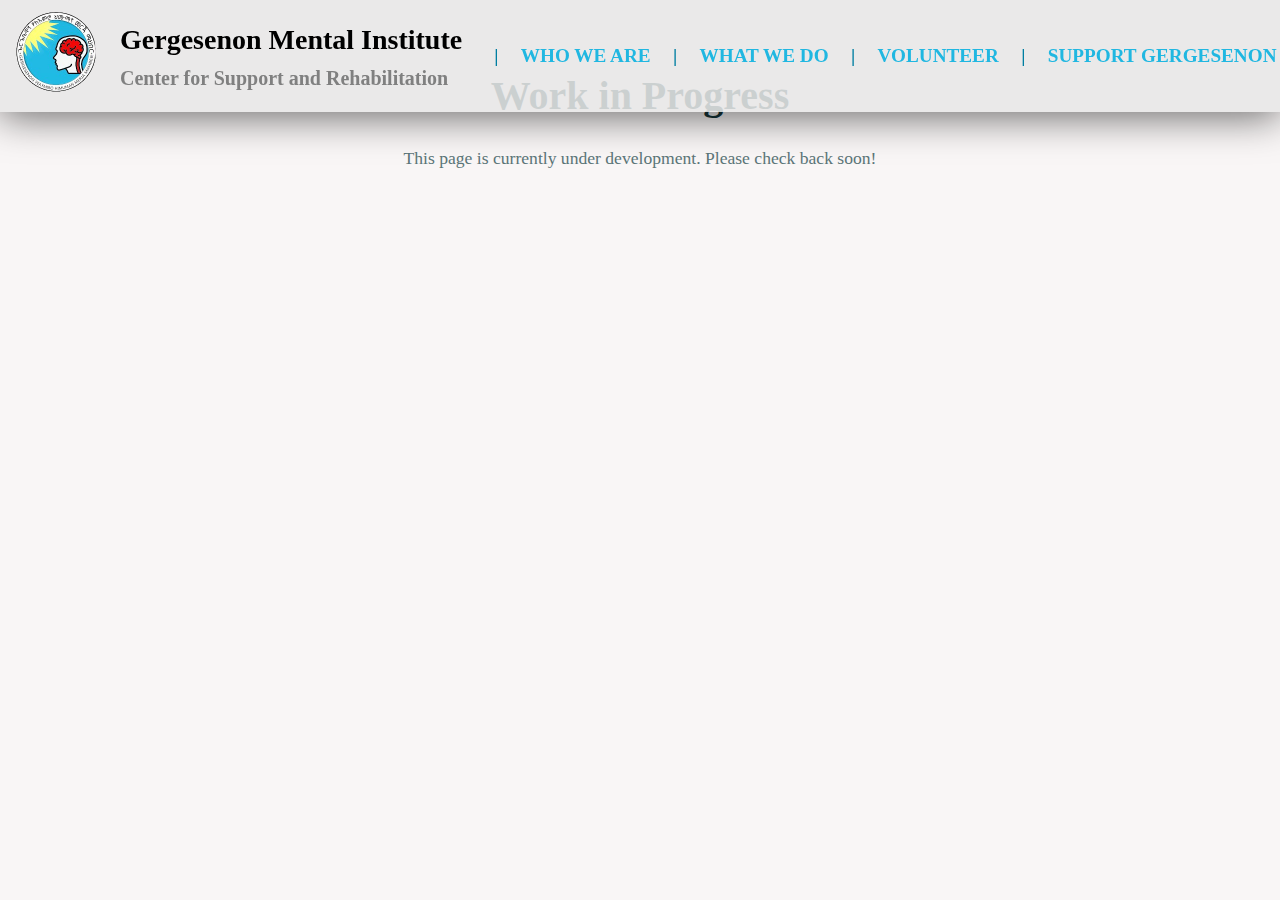
<file: volunteer.html>
<!DOCTYPE html>
<html lang="en">
<head>
  <meta charset="UTF-8">
  <meta name="viewport" content="width=device-width, initial-scale=1.0">
  <title>Volunteer - Gergesenon Homeless Shelter</title>
  <link rel="stylesheet" href="CSS/styles.css">
  <link rel="stylesheet" href="CSS/about.css">
  <link rel="icon" type="image/x-icon" href="favicon.ico">
</head>
<body>
  <div class="header-container">
    <header class="header">
      <a href="index.html"> 
        <img src="Images/gergesenonLogo.png" alt="Gergesenon Logo" class="logo" style="margin-right: 1.5rem;">
      </a>
      <div class="name">
        <h1 class="mainTitle">Gergesenon Mental Institute</h1>
        <h1 class="sideTitle">Center for Support and Rehabilitation</h1>
      </div>
      <nav class="nav-links">
        <a class="nav-divider">|</a>
        <a href="about.html" class="nav-item">WHO WE ARE</a>
        <a class="nav-divider">|</a>
        <a href="whatWeDo.html" class="nav-item">WHAT WE DO</a>
        <a class="nav-divider">|</a>
        <a href="volunteer.html" class="nav-item">VOLUNTEER</a>
        <a class="nav-divider">|</a>
        <a href="donate.html" class="nav-item">SUPPORT GERGESENON</a>
        <a class="nav-divider">|</a>
        <div class="translate-container">
          <div id="google_translate_element"></div>
        </div>
      </nav>
    </header>
  </div>

  <main class="container" style="padding: 4rem 2rem; text-align: center;">
    <h2 style="font-size: 2.5rem; color: #16353a; margin-bottom: 1rem;">Work in Progress</h2>
    <p style="font-size: 1.1rem; color: #5b7578;">This page is currently under development. Please check back soon!</p>
  </main>

  <script type="text/javascript">
    function googleTranslateElementInit() {
      new google.translate.TranslateElement({
        pageLanguage: 'en',
        includedLanguages: 'am,en', // am for Amharic, en for English
        layout: google.translate.TranslateElement.InlineLayout.SIMPLE,
        autoDisplay: false
      }, 'google_translate_element');
    }
  </script>
  <script type="text/javascript" src="https://translate.google.com/translate_a/element.js?cb=googleTranslateElementInit"></script>

</body>
</html>
</file>
<file: CSS/styles.css>
body {
  margin: 0;
  font-family: Arial", sans-serif;
}
.name {
  align-items: left;
}

.mainTitle{
  color: black; 
  font-size: 1.75rem; 
  margin: 0; 
  margin-right: 2rem;
}

.sideTitle{
  color: grey; 
  font-size: 1.25rem; 
  margin: 0; 
  margin-right: 2rem;
}

.header {
  height: 6rem;
  position: fixed;
  top: 0;
  left: 0;
  right: 0;
  display: flex;
  justify-content: flex-start;
  align-items: center;
  padding: 0.5rem 1rem;
  background: #e7e7e7de;
  box-shadow: 0 4px 40px rgba(0, 0, 0, 0.6);
  z-index: 100;
  white-space: nowrap;
  transition: background 0.4s ease, color 0.4s ease, box-shadow 0.4s ease;
}

.header.transparent {
  background: rgba(255, 255, 255, 0); /* fully transparent */
  box-shadow: none;
}

.header.transparent .name .mainTitle,
.header.transparent .name .sideTitle,
.header.transparent .nav-item,
.header.transparent .nav-divider {
  color: #ffffff;
}

/* prevents content overlap */
body {
  padding-top: 6rem;
}

.logo {
  width: 5rem;
  height: 5rem;
  margin-right: 1rem;
}

.nav-links {
  display: flex;
  gap: 1.4rem;
  font-size: 1.2rem;
  margin-left: auto;
  align-items: center;
}


.nav-item {
  font-weight: 900;
  color: #20B7E1;
  text-decoration: none;
  transition: color 0.3s ease;
}

.nav-divider {
  font-weight: 900;
  color: #007ea1;
}

.translate-container {
  margin-left: 1.5rem;
  position: relative;
  display: flex;
  align-items: center;
}

/* Google Translate customization */
.goog-te-gadget {
  font-family: 'Montserrat', sans-serif !important;
}

.goog-te-gadget .goog-te-combo {
  padding: 0.3rem;
  border: 2px solid #20B7E1;
  border-radius: 4px;
  font-family: 'Montserrat', sans-serif;
  font-size: 0.9rem;
  color: #20B7E1;
  background-color: white;
  cursor: pointer;
  outline: none;
}

.goog-te-banner-frame {
  display: none;
}

body {
  top: 0 !important;
}

/* Responsive styles for translator */
@media screen and (max-width: 1200px) {
  .translate-container {
    margin-left: 1rem;
  }
  
  .goog-te-gadget .goog-te-combo {
    font-size: 0.8rem;
    padding: 0.2rem;
  }
}

@media screen and (max-width: 768px) {
  .translate-container {
    margin-left: 0.5rem;
  }
}

@media screen and (max-width: 1200px) {
  .nav-links {
    gap: 2rem;
    font-size: 1.2rem;
  }
  
  .mainTitle {
    font-size: 1.4rem;
    margin-right: 2rem;
  }
  
  .sideTitle {
    font-size: 1rem;
    margin-right: 2rem;
  }
}

@media screen and (max-width: 768px) {
  .header {
    padding: 0.5rem 1rem;
  }
  
  .nav-links {
    gap: 1rem;
    font-size: 0.9rem;
  }

  .logo {
    width: 3.5rem;
    height: 3.5rem;
  }
  
  .mainTitle {
    font-size: 1.1rem;
    margin-right: 1rem;
  }
  
  .sideTitle {
    font-size: 0.8rem;
    margin-right: 1rem;
  }
  
  .nav-divider {
    margin: 0 0.2rem;
  }
}

.nav-item:hover {
  color: #225054;
}

.header.transparent:hover {
  background: #e7e7e7de;
}

.header.transparent:hover {
  background: #e7e7e7de;
  color: #20B7E1;
}

.header.transparent:hover .nav-item,
.header.transparent:hover .nav-divider{
  color: #20B7E1;
}

.header.transparent:hover .name .mainTitle{
  color: black;
}

.header.transparent:hover .name .sideTitle {
  color: grey;
}

.header.transparent .nav-item:hover {
  color: #225054;
}

.dropdown {
  position: fixed;
  z-index: 1000;
  top: 7rem;
  width: 100%;
  background: #e7e7e7de;
  /* box-shadow: 0 4px 40px rgba(0, 0, 0, 0.6); */
  opacity: 0;
  transform: translateY(-10px);
  pointer-events: none;
  transition: opacity 0.4s ease, transform 0.4s ease;
}

.extraInfo {
  display: flex;
  align-items: horizontal;
  margin: 1rem 1rem 1rem 1rem;
}

.sampleImg {
  width: 9rem;
  height: auto;
  object-fit: cover;
}

.dropLinks {
  margin: 0.5rem 0 0 2rem;
  display: flex;
  gap: 2rem;
  flex-direction: column;
}

.dropLinkItem {
  font-weight: 900;
  color: #20B7E1;
  text-decoration: none;
  transition: color 0.3s ease;
}

.dropLinkItem:hover {
  color: #225054;
}

.header-container:has(.nav-item:hover) .dropdown,
.dropdown:hover {
  opacity: 1;
  transform: translateY(0);
  pointer-events: all;
}

.video {
  position: fixed;
  top: 0;
  left: 0;
  width: 100%;
  height: 100%;
  object-fit: cover;
  object-position: center 0%; 
  z-index: 0;
}

.intro-section {
  position: relative;
  text-align: center;
  width: 100%;
  height: 100vh;
  overflow: hidden;
}

.overlay {
  position: fixed;
  top: 0;
  left: 0;
  width: 100%;
  height: 100%;
  background: #20b7e166;
  z-index: 1;
}

.intro-text {
  position: absolute;
  top: 50%;
  left: 50%;
  transform: translate(-50%, -50%);
  z-index: 2;
}

.initialText {
  font-size:  400%;
  font-weight: 900;
  margin: 0;
  color: #20B7E1;
}


.sect {
  width: 100%;
  height: 3rem;
  background-color: #e7e7e7de;
  position: relative;
  /* z-index: 2; */
}

.intro-dividers {
  display: flex;
  justify-content: space-between; 
  align-items: stretch;            
  width: 100%;
  margin: 0;
  padding: 0;
  position: relative;
  z-index: 2;
}


.divider {
  flex: 1;                          
  display: flex;
  flex-direction: column;           
  align-items: stretch;              
  justify-content: center;          
  background: #a4a4a4;     
  box-shadow: 0 4px 20px rgba(0, 0, 0, 0.6);  
  overflow: hidden;       
}


.divider h1 {
  text-align: center;
  margin: 5 0 0 0;           
  font-size: 1.5em;
  height: 1.5rem;
  width: auto;
  color:#ffffff;
  transition: color 0.5s ease;
}

.pictureDividers {
  width: 100%;                  
  height: auto;
  flex: 1;
  object-fit: contain;
  filter: grayscale(100%);
  transform: scale(1);
  transition: filter 0.5s ease, transform 0.5s ease, z-index 0.2s ease;
}

.divider:hover {
  background: #e7e7e7de;
}

.divider:hover .pictureDividers {
  filter: grayscale(0%);
  transform: scale(1.02);
  z-index: 5;
}

.divider:hover h1 {
  color: #20B7E1;
}
</file>
<file: CSS/about.css>
body {
  margin: 0;
  font-family: Arial", sans-serif;
}
.name {
  align-items: left;
}

.mainTitle{
  color: black; 
  font-size: 1.75rem; 
  margin: 0; 
  margin-right: 2rem;
}

.sideTitle{
  color: grey; 
  font-size: 1.25rem; 
  margin: 0; 
  margin-right: 2rem;
}

.header {
  height: 6rem;
  position: fixed;
  top: 0;
  left: 0;
  right: 0;
  display: flex;
  justify-content: flex-start;
  align-items: center;
  padding: 0.5rem 1rem;
  background: #e7e7e7de;
  box-shadow: 0 4px 40px rgba(0, 0, 0, 0.6);
  z-index: 100;
  white-space: nowrap;
  transition: background 0.4s ease, color 0.4s ease, box-shadow 0.4s ease;
}

.header.transparent {
  background: rgba(255, 255, 255, 0);
  box-shadow: none;
}

.header.transparent .name .mainTitle,
.header.transparent .name .sideTitle,
.header.transparent .nav-item,
.header.transparent .nav-divider {
  color: #ffffff;
}

/* prevents content overlap */
body {
  padding-top: 6rem;
}

/* Page background fade */
.page-bg {
  position: absolute;
  top: 100vh;
  left: 0;
  right: 0;
  bottom: 0;
  background: linear-gradient(180deg, rgba(249,246,246,0) 0%, #F9F6F6 10%);
  z-index: 1;
}

/* Ensure main content layers above the page background */
header, .container, section, .founder-card, .mission-container, .values-grid {
  position: relative;
  z-index: 2;
}

.logo {
  width: 5rem;
  height: 5rem;
  margin-right: 1rem;
}

.nav-links {
  display: flex;
  gap: 1.4rem;
  font-size: 1.2rem;
  margin-left: auto;
  align-items: center;
}

.nav-item {
  font-weight: 900;
  color: #20B7E1;
  text-decoration: none;
  transition: color 0.3s ease;
}

.translate-container {
  margin-left: 1.5rem;
  position: relative;
  display: flex;
  align-items: center;
}

/* Google Translate customization */
.goog-te-gadget {
  font-family: 'Montserrat', sans-serif !important;
}

.goog-te-gadget .goog-te-combo {
  padding: 0.3rem;
  border: 2px solid #20B7E1;
  border-radius: 4px;
  font-family: 'Montserrat', sans-serif;
  font-size: 0.9rem;
  color: #20B7E1;
  background-color: white;
  cursor: pointer;
  outline: none;
}

.goog-te-banner-frame {
  display: none;
}

body {
  top: 0 !important;
}

.nav-divider {
  font-weight: 900;
  color: #007ea1;
}

.nav-item:hover {
  color: #225054;
}

.header.transparent:hover {
  background: #e7e7e7de;
}

.header.transparent:hover {
  background: #e7e7e7de;
  color: #20B7E1;
}

.header.transparent:hover .nav-item,
.header.transparent:hover .nav-divider{
  color: #20B7E1;
}

.header.transparent:hover .name .mainTitle{
  color: black;
}

.header.transparent:hover .name .sideTitle {
  color: grey;
}

.header.transparent .nav-item:hover {
  color: #225054;
}

.dropdown {
  position: fixed;
  z-index: 1000;
  top: 7rem;
  width: 100%;
  background: #e7e7e7de;
  
  opacity: 0;
  transform: translateY(-10px);
  pointer-events: none;
  transition: opacity 0.4s ease, transform 0.4s ease;
}

.extraInfo {
  display: flex;
  align-items: horizontal;
  margin: 1rem 1rem 1rem 1rem;
}

.sampleImg {
  width: 9rem;
  height: auto;
  object-fit: cover;
}

.dropLinks {
  margin: 0.5rem 0 0 2rem;
  display: flex;
  gap: 2rem;
  flex-direction: column;
}

.dropLinkItem {
  font-weight: 900;
  color: #20B7E1;
  text-decoration: none;
  transition: color 0.3s ease;
}

.dropLinkItem:hover {
  color: #225054;
}

.header-container:has(.nav-item:hover) .dropdown,
.dropdown:hover {
  opacity: 1;
  transform: translateY(0);
  pointer-events: all;
}

.video {
  position: fixed;
  top: 0;
  left: 0;
  width: 100%;
  height: 100%;
  object-fit: cover;
  object-position: center 0%; 
  z-index: 0;
}

.intro-section {
  position: relative;
  text-align: center;
  width: 100%;
  height: 100vh;
  overflow: hidden;
}

.overlay {
  position: fixed;
  top: 0;
  left: 0;
  width: 100%;
  height: 100%;
  background: #20b7e166;
  z-index: 1;
}

.intro-text {
  position: absolute;
  top: 50%;
  left: 50%;
  transform: translate(-50%, -50%);
  z-index: 2;
}

.initialText {
  font-size:  400%;
  font-weight: 900;
  margin: 0;
  color: #20B7E1;
}


/* Base Styles */
body { 
  color: var(--text);
  line-height: 1.6;
  margin: 0;
  padding: 0;
  background: #F9F6F6;
}

/* Layout */
.container { 
  max-width: 1200px; 
  margin: 0 auto; 
  padding: 0 1.5rem; 
}

/* Typography */
a { text-decoration: none; color: inherit; }
.text-center { text-align: center; }
h2, h3, h4 { margin: 0 0 0.5rem 0; }
p { margin: 0 0 1rem 0; }

/* Hero Section */
.intro-section {
  position: relative;
  text-align: center;
  width: 100%;
  height: 100vh;
  overflow: hidden;
}

.hero-image {
  width: 100%;
  height: 100%;
  object-fit: cover;
}

.overlay {
  position: absolute;
  top: 0;
  left: 0;
  width: 100%;
  height: 200%;
  background: rgba(32, 183, 225, 0.4);
  z-index: 2;
}

.intro-text {
  position: absolute;
  top: 50%;
  left: 50%;
  transform: translate(-50%, -50%);
  z-index: 2;
}

.initialText {
  font-size: 400%;
  font-weight: 900;
  margin: 0;
  color: #20B7E1;
}

/* Mission Section */
.mission-section {
  padding: 8rem 0;
  margin-top: -4rem;
  background: rgb(248, 245, 245,0.9);
}

.mission-container {
  display: flex;
  gap: 4rem;
  align-items: center;
  max-width: 1200px;
  margin: 0 auto;
  padding: 0 2rem;
}

.mission-content {
  flex: 1;
}

.mission-content h2 {
  font-size: 2.5rem;
  color: #1a1a1a;
  margin-bottom: 1.5rem;
  font-weight: 600;
  position: relative;
  padding-bottom: 1.5rem;
}

.mission-content h2::after {
  content: '';
  position: absolute;
  bottom: 0;
  left: 0;
  width: 80px;
  height: 3px;
  background: #20B7E1;
}

.mission-content .lead {
  font-size: 1.4rem;
  color: #20B7E1;
  margin-bottom: 2rem;
  line-height: 1.6;
  font-weight: 500;
}

.mission-content p {
  font-size: 1.1rem;
  color: #444;
  line-height: 1.8;
  margin-bottom: 1.5rem;
}

.mission-image {
  flex: 1;
}

.mission-image img {
  width: 100%;
  border-radius: 12px;
  box-shadow: 0 8px 30px rgba(0,0,0,0.1);
  transition: transform 0.3s ease;
}

.mission-image img:hover {
  transform: scale(1.02);
}

/* Impact Section */
.impact-section { 
  padding: 8rem 0;
  margin-top: 2rem;
  background: #F9F6F6;
}

.section-header {
  max-width: 700px;
  margin: 0 auto 4rem;
  margin-top: 6rem;
  text-align: center;
}

.section-header h2 {
  font-size: 2.5rem;
  margin-bottom: 1rem;
  color: #1a1a1a;
  font-weight: 600;
  position: relative;
  padding-bottom: 1.5rem;
}

.section-header h2::after {
  content: '';
  position: absolute;
  bottom: 0;
  left: 50%;
  transform: translateX(-50%);
  width: 80px;
  height: 3px;
  background: #20B7E1;
}

.section-header p {
  font-size: 1.2rem;
  color: #666;
  line-height: 1.6;
  max-width: 600px;
  margin: 0 auto;
}

.stats-grid {
  display: grid;
  grid-template-columns: repeat(auto-fit, minmax(180px,1fr));
  gap: 2rem;
  margin-bottom: 4rem;
  text-align: center;
}

.stat-item {
  background: white;
  padding: 2.5rem 2rem;
  border-radius: 12px;
  box-shadow: 0 4px 20px rgba(0,0,0,0.06);
  transition: all 0.3s ease;
  border: 1px solid rgba(32,183,225,0.1);
}

.stat-item:hover {
  transform: translateY(-4px);
  box-shadow: 0 8px 30px rgba(0,0,0,0.1);
}

.stat-number {
  font-size: 3rem;
  font-weight: 700;
  color: #20B7E1;
  margin-bottom: 0.5rem;
  font-family: 'Montserrat', sans-serif;
}

.stat-label {
  font-size: 1.1rem;
  color: #444;
  font-weight: 500;
  letter-spacing: 0.5px;
}

/* Values Section */
.values-section {
  padding: 8rem 0;
  margin-top: 2rem;
  background: #F9F6F6;
}

.values-grid {
  display: grid;
  grid-template-columns: repeat(auto-fit, minmax(240px,1fr));
  gap: 2rem;
}

.value-card {
  text-align: center;
  padding: 2rem;
  background: #f8fafc;
  border-radius: 8px;
  transition: transform 0.3s;
}

.value-card:hover {
  transform: translateY(-4px);
}

.value-icon {
  font-size: 2rem;
  color: #20B7E1;
  margin-bottom: 1rem;
}

/* Timeline */
.timeline {
  position: relative;
  max-width: 800px;
  margin: 2rem auto 0 auto;
  padding: 0 1.5rem 0 1.5rem;
}

.timeline::before {
  content: '';
  position: absolute;
  left: 30px;
  top: 0;
  bottom: 0;
  width: 2px;
  background: #e5e7eb;
}

.timeline-item {
  position: relative;
  padding-left: 90px;
  margin-bottom: 3rem;
}

.timeline-year {
  position: absolute;
  left: 0;
  top: 0;
  width: 60px;
  height: 60px;
  background: #20B7E1;
  color: white;
  border-radius: 50%;
  display: flex;
  align-items: center;
  justify-content: center;
  font-weight: 700;
}





/* Founder Section */
.founder-section {
  padding: 8rem 0;
  margin-top: 4rem;
  background: #F9F6F6;
  min-height: 50vh;
}

.founder-card {
  max-width: 900px;
  margin: 0 auto;
  background: white;
  border-radius: 8px;
  box-shadow: 0 4px 6px rgba(0,0,0,0.1);
  padding: 3rem 2rem;
  position: relative;
  z-index: 1;
}

.founder-header {
  display: flex;
  align-items: center;
  gap: 2rem;
}

.founder-photo {
  width: 180px;
  height: 180px;
  border-radius: 50%;
  object-fit: cover;
  border: 4px solid #e0f2fe;
}

@media (max-width: 768px) {
  .mission-container {
    flex-direction: column;
  }
  
  .founder-header {
    flex-direction: column;
    text-align: center;
  }
  
  .stats-grid {
    grid-template-columns: 1fr;
  }
}
</file>
